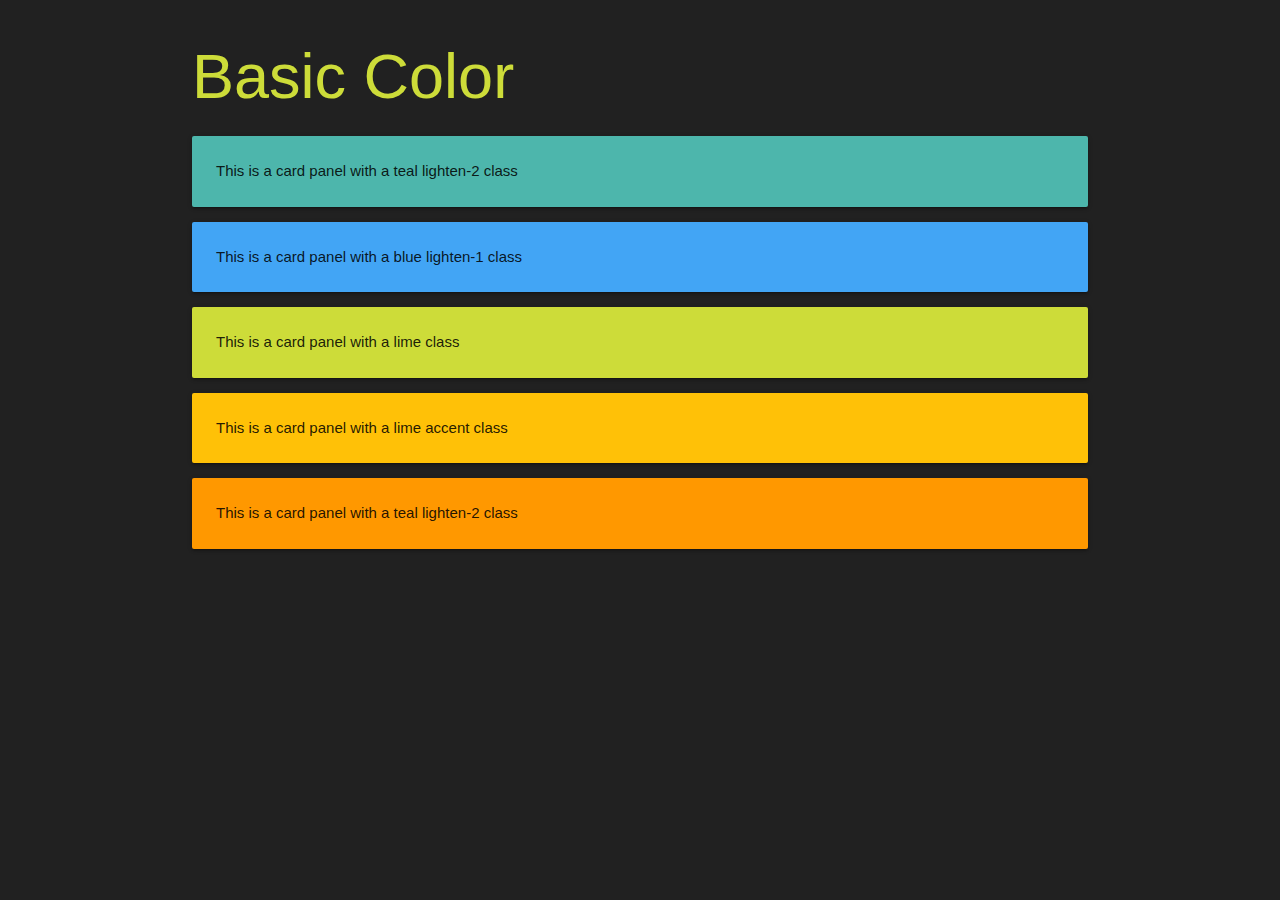
<file: Colors.html>
<!DOCTYPE html>
<html lang="en">
<head>
    <meta charset="UTF-8">
    <meta http-equiv="X-UA-Compatible" content="IE=edge">
    <meta name="viewport" content="width=device-width, initial-scale=1.0">
    <!-- Compiled and minified CSS -->
<link rel="stylesheet" href="https://cdnjs.cloudflare.com/ajax/libs/materialize/1.0.0/css/materialize.min.css">
<!-- Icons -->
<link href="https://fonts.googleapis.com/icon?family=Material+Icons" rel="stylesheet">
    <title>Basic Colors</title>
</head>
<body class="grey darken-4">
    <div class="container">
        <h1 class="lime-text">Basic Color</h1>

        <div class="card-panel teal lighten-2">This is a card panel with a teal lighten-2 class</div>
        <div class="card-panel blue lighten-1">This is a card panel with a blue lighten-1 class</div>
        <div class="card-panel lime">This is a card panel with a lime  class </div>
        <div class="card-panel amber accent">This is a card panel with a lime accent class</div>
        <div class="card-panel orange">This is a card panel with a teal lighten-2 class</div>
    </div>
    </div> 
    </div>  
    </div>
    </div>

<!-- Compiled and minified CSS -->
<script src="https://cdnjs.cloudflare.com/ajax/libs/materialize/1.0.0/js/materialize.min.js"></script>
</script>
</body>
</html>
</file>
